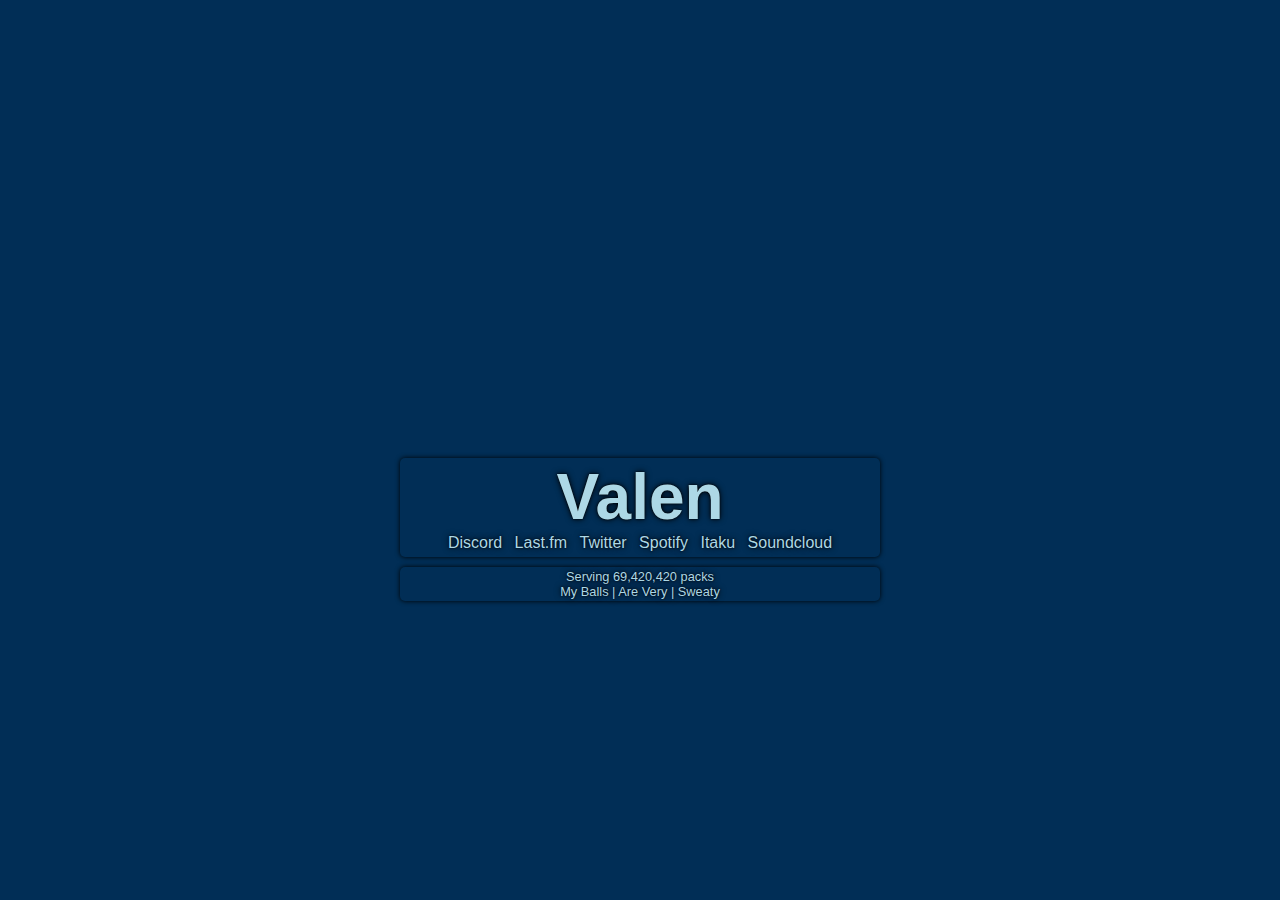
<file: index.html>
<!doctype html>
<html>
<head>
  <title>valen</title>
  <link rel="shortcut icon" href="/favicon.ico" type="image/x-icon">
  <meta content="Valen" property="og:title" />
  <meta content="But I guess everything means nothin' when you're lyin' through your teeth" property="og:description" />
  <meta content="https://valen.dog/" property="og:url" />
  <meta content="https://valen.dog/valenfrontpage.png" property="og:image" />
  <meta content="#43B581" data-react-helmet="true" name="theme-color" />
</head>
<body lang="en" data-th-main="hexagon" data-th-extra="hexagon" data-th-nav="top" style="background-image: url(&quot;https://valen.dog/valenfrontpage.png&quot;); background-color: rgb(1, 46, 86);">

  <div id="page">
    <style type="text/css">
  body,div,h1,h2,h3,h4,h5,h6,p,ul,li,dd,dt {
    font-family:verdana,sans-serif;
    margin:0;
    padding:0;
    color: lightblue;
  }
  .blur {
width:100%;
height:100%;
background-size:cover;
-webkit-filter: blur(4px);
-moz-filter: blur(4px);
-ms-filter: blur(4px);
-o-filter: blur(4px);
filter: blur(4px);
}

  body {
    background-color: #012e56;
    background-attachment:fixed;
    background-position:50% 0%;
    background-repeat:no-repeat;
  }

  #page {
    background: none !important;
  }
  #links:hover {
  color:grey;
}

  #links > a {
    padding: 0.25rem 0.25rem;
    color: lightblue;
    text-decoration: none;
   
}
  }
  #links {
    margin-bottom: 0.25rem;
  }

  div#a-home {
    text-align: center;
    position:absolute;
    top:28em;
    left:0;
    right:0;
  }

  .mascotbox {
    background-repeat:no-repeat;
    background-attachment:fixed;
    background-position:50% 0;
    margin: 10px auto;
    padding:2px 0;
    width:480px;
    max-width: 98vw;
    border-radius: 5px;
    box-shadow: 0 0 5px #000;
    text-shadow: 0 0 2px black, 0 0 6px black;
  }

  #searchbox { padding-bottom:5px; }
  #searchbox3 { font-size: 80%; }

  @media only screen and (max-height: 600px) {
    div#a-home {
      top: 25vh;
    }
  }
</style>

<div id="c-static">
  <div id="a-home">
    <script nonce="mEecNOpspE5LvujlMZF6Yw==">
//<![CDATA[
      var mascots = [["https://valen.dog/valenfrontpage.png","#012e56"]];

//]]>
</script>
    <div id="searchbox" class='mascotbox'>
      <div id="static-index">
        <h1 style="font-size: 4em;"><a>Valen</a></h1>
        <div id="links">
            <a title="Discord" href="https://discord.gg/W7eAztb">Discord</a>
            <a title="Last.fm" href="https://last.fm/users/t4p">Last.fm</a>
            <a title="Twitter" href="https://twitter.com/thotknotter">Twitter</a>
            <a title="Spotify" href="https://open.spotify.com/user/barred_galaxy?si=bee3ccd5df4a4607">Spotify</a>
            <a title="Itaku" href="https://itaku.ee/profile/valen">Itaku</a>
            <a title="Soundcloud" href="https://soundcloud.com/v4len">Soundcloud</a>
          </div>
        <div>
          <form action="/posts" accept-charset="UTF-8" method="get">
            <div class="blur">
            </div>
</form>        </div>
      </div>
      <div id='mascot_artist'></div>
    </div>


    <div id='searchbox3' class='mascotbox'>
      <p>
        Serving 69,420,420 packs<br/>
        <a title="My Balls">My Balls</a>
        |
        <a title="Are Very">Are Very</a> |
        <a title="Sweaty">Sweaty</a>
      </p>
    </div>

  </div>
</div>


  </div>
</body>
</html>
</file>
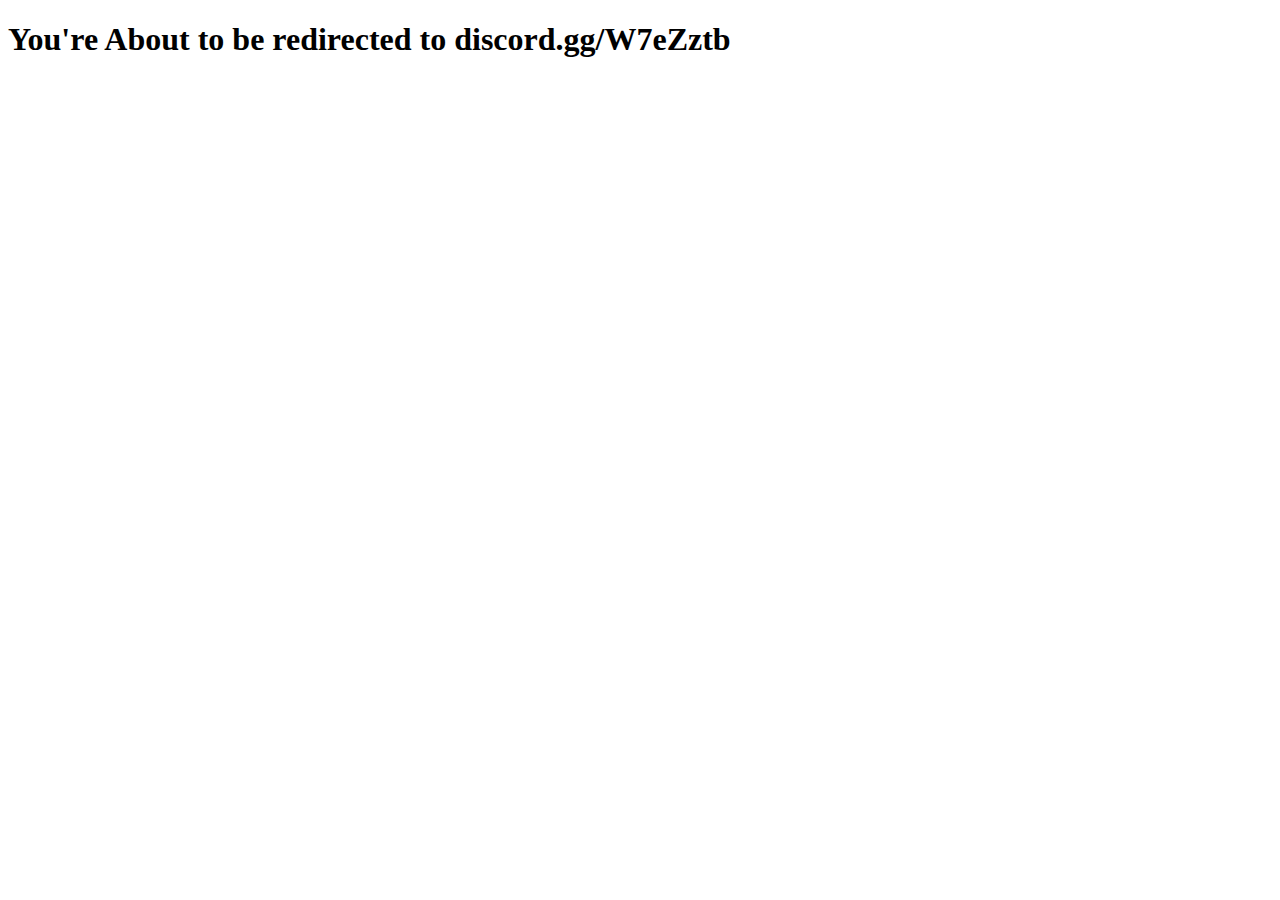
<file: cord/index.html>
<!DOCTYPE html>
<html>
   <head>
      <title>redirectin</title>
      <meta http-equiv = "refresh" content = "3; url = https://discord.com/invite/W7eAztb" />
  <meta content="Valen" property="og:title" />
  <meta content="This link redirects to my server." property="og:description" />
  <meta content="https://valen.dog/" property="og:url" />
  <meta content="https://valen.dog/valenfrontpage.png" property="og:image" />
  <meta content="#43B581" data-react-helmet="true" name="theme-color" />
   </head>
   <body>
      <h1>You're About to be redirected to discord.gg/W7eZztb</h1>
   </body>
</html>
</file>
